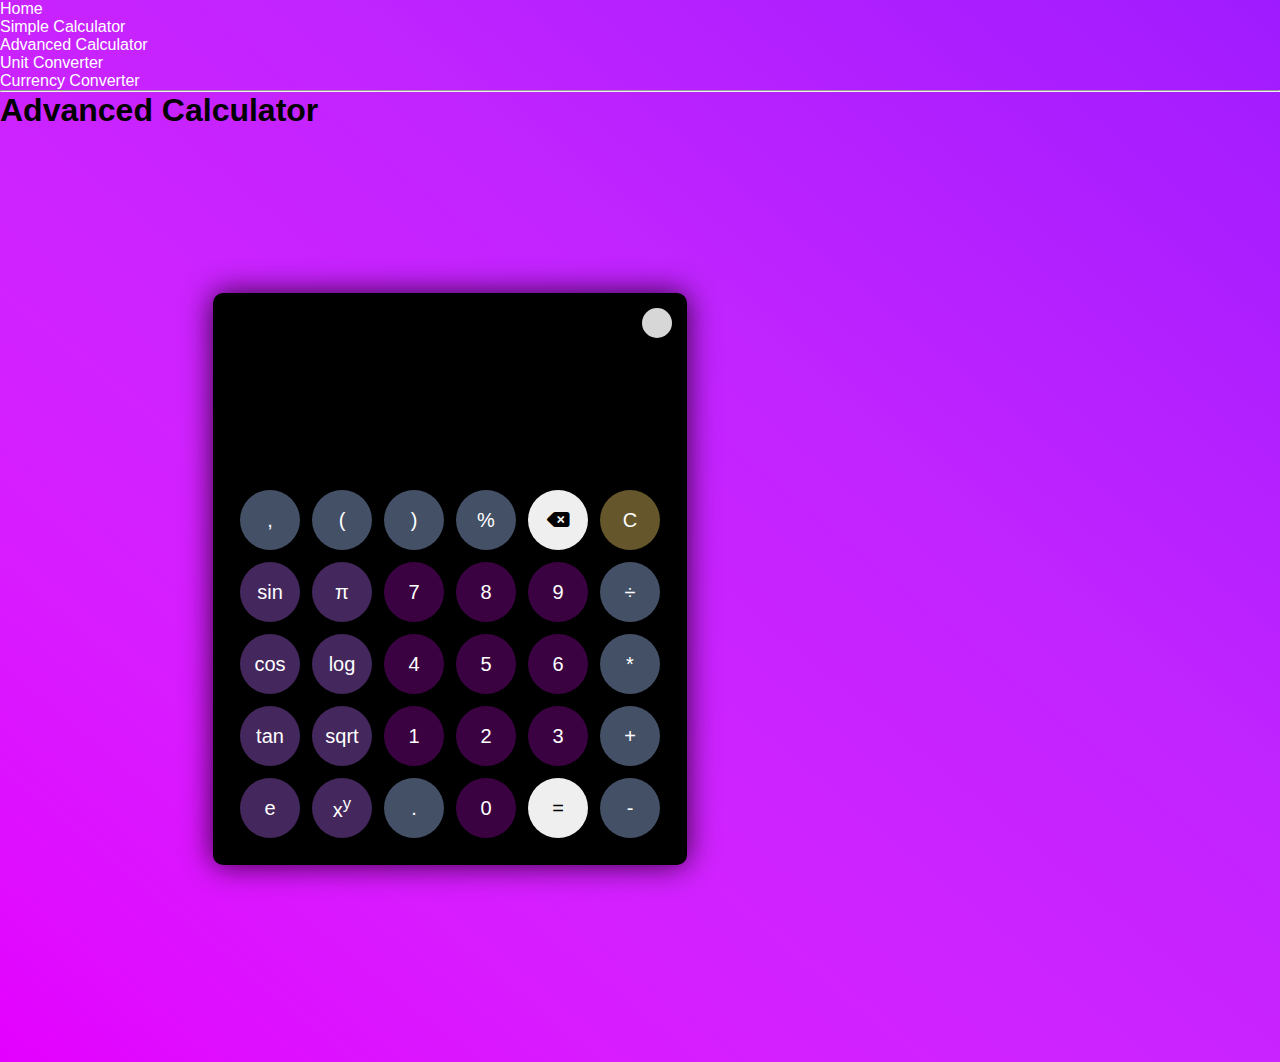
<file: src/advanced_calculator.html>
<!DOCTYPE html>
<html lang="en">
<head>
    
    <!-- METADATA -->

    <meta charset="UTF-8">
    <meta http-equiv="X-UA-Compatible" content="IE=edge">
    <meta name="viewport" content="width=device-width, initial-scale=1.0">

    <!-- FONT AWESOME -->

    <link rel="stylesheet"
    href="https://cdnjs.cloudflare.com/ajax/libs/font-awesome/6.2.0/css/all.min.css">

    <!-- GOOGLE FONT -->

    <link rel="preconnect" href="https://fonts.googleapis.com">
    <link rel="preconnect" href="https://fonts.gstatic.com" crossorigin>
    <link href="https://fonts.googleapis.com/css2?family=Ubuntu:wght@500&display=swap" rel="stylesheet">

    <!-- EXTERNAL FILES -->

    <link rel="stylesheet" href="static/advanced_calculator.css">

    <title>Pocket Calculator</title>

</head>
<body>

    <!-- NAVIGATION -->

    <ul class="navigation">

        <li><a href="index.html">Home</a></li>
        <li><a href="calculator.html">Simple Calculator</a></li>
        <li><a href="advanced_calculator.html">Advanced Calculator</a></li>
        <li><a href="conversion.html">Unit Converter</a></li>
        <li><a href="currency_conversion.html">Currency Converter</a></li>

    </ul>

    <hr>

    <h1>Advanced Calculator</h1> 

    <!-- SCIENTIFIC CALCULATOR -->

    <div class="container">

        <div class="calculator dark">

            <!-- THEME TOGGLE -->

            <div class="theme-toggle">

                <i class="toggle"></i>

            </div>

            <!-- WHERE DISPLAY SHOWS -->

            <div class="display">

                <div id="display"></div>

            </div>

            <!-- TABLE FOR THE BUTTONS -->

            <div class="buttons">

                <table>

                    <tr> <!-- 1st ROW -->

                        <td><button class="operator" id=",">,</button></td>
                        <td><button class="operator" id="(">(</button></td>
                        <td><button class="operator" id=")">)</button></td>
                        <td><button class="operator" id="%">%</button></td>
                        <td><button class="backspace" id="backspace"><i class="fa-solid fa-delete-left"></i></button></td>
                        <td><button class="clear" id="clear">C</button></td>

                    </tr>

                    <tr> <!-- 2nd ROW -->

                        <td><button class="function" id="Math.sin(">sin</button></td>
                        <td><button class="function" id="3.14159265359">π</button></td>
                        <td><button class="number" id="7">7</button></td>
                        <td><button class="number" id="8">8</button></td>
                        <td><button class="number" id="9">9</button></td>
                        <td><button class="operator" id="/">&divide;</button></td>

                    </tr>

                    <tr> <!-- 3rd ROW -->

                        <td><button class="function" id="Math.cos(">cos</button></td>
                        <td><button class="function" id="Math.log(">log</button></td>
                        <td><button class="number" id="4">4</button></td>
                        <td><button class="number" id="5">5</button></td>
                        <td><button class="number" id="6">6</button></td>
                        <td><button class="operator" id="*">*</button></td>

                    </tr>

                    <tr> <!-- 4th ROW -->

                        <td><button class="function" id="Math.tan(">tan</button></td>
                        <td><button class="function" id="Math.sqrt(">sqrt</i></button></td>
                        <td><button class="number" id="1">1</button></td>
                        <td><button class="number" id="2">2</button></td>
                        <td><button class="number" id="3">3</button></td>
                        <td><button class="operator" id="+">+</button></td>

                    </tr>

                    <tr> <!-- 5th ROW -->

                        <td><button class="function" id="Math.E">e</button></td>
                        <td><button class="function" id="Math.pow(">x<sup>y</sup></button></td>
                        <td><button class="operator" id=".">.</button></td>
                        <td><button class="number" id="0">0</button></td>
                        <td><button class="equal" id="equal">=</button></td>
                        <td><button class="operator" id="-">-</button></td>

                    </tr>
                    

                </table>

            </div>

        </div>

    </div>

    <!-- SCRIPT -->

    <script src="logic/calculator.js"></script>
    
</body>
</html>
</file>
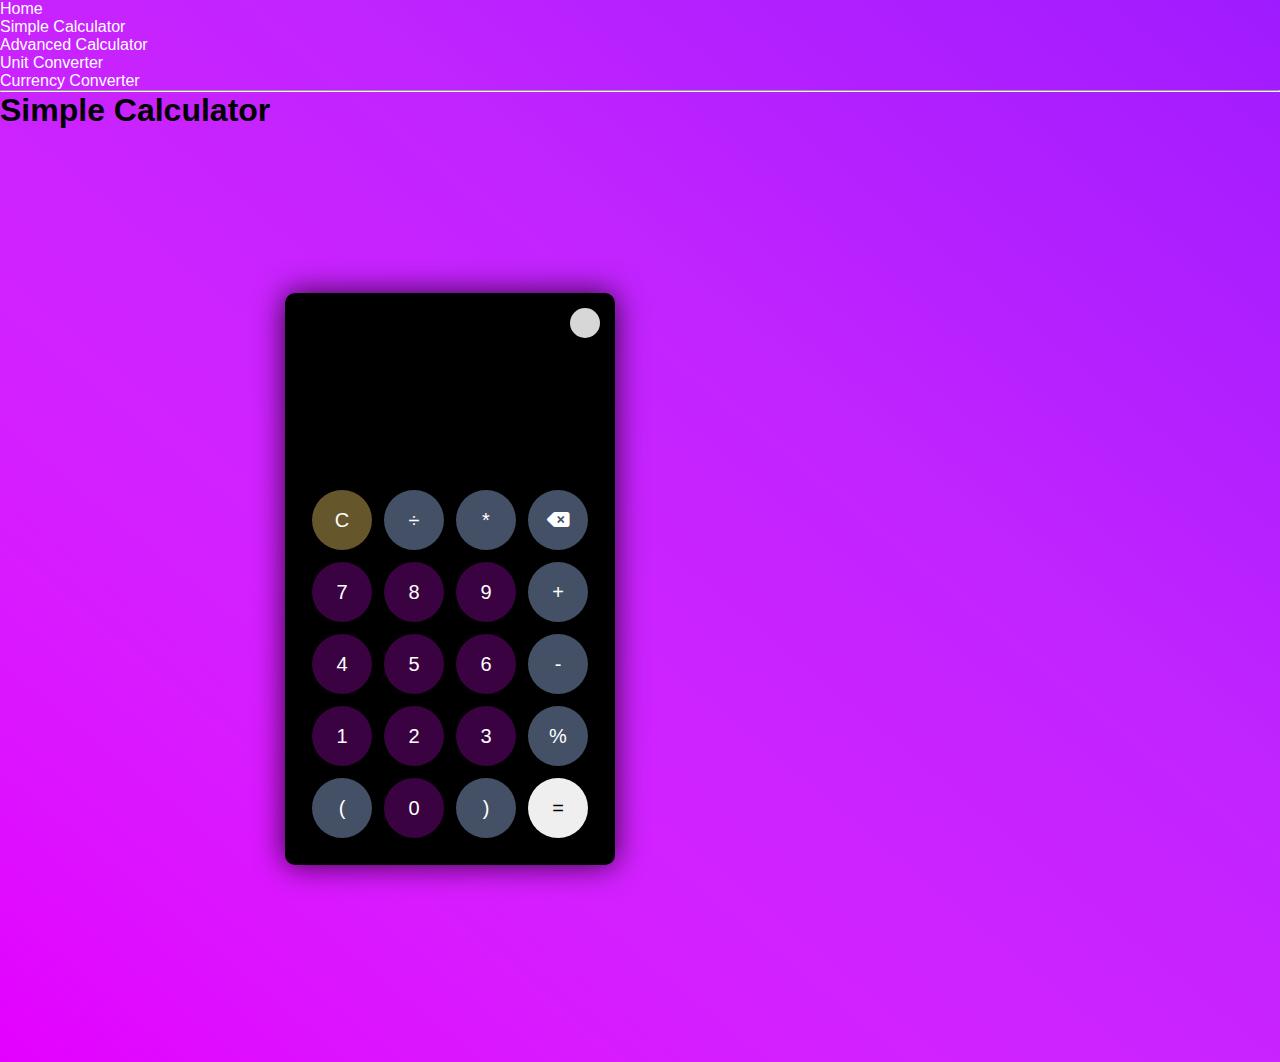
<file: src/calculator.html>
<!DOCTYPE html>
<html lang="en">
<head>

    <!-- METADATA -->

    <meta charset="UTF-8">
    <meta http-equiv="X-UA-Compatible" content="IE=edge">
    <meta name="viewport" content="width=device-width, initial-scale=1.0">

    <!-- FONT AWESOME -->

    <link rel="stylesheet"
    href="https://cdnjs.cloudflare.com/ajax/libs/font-awesome/6.2.0/css/all.min.css">

    <!-- GOOGLE FONT -->

    <link rel="preconnect" href="https://fonts.googleapis.com">
    <link rel="preconnect" href="https://fonts.gstatic.com" crossorigin>
    <link href="https://fonts.googleapis.com/css2?family=Ubuntu:wght@500&display=swap" rel="stylesheet">

    <!-- EXTERNAL FILES -->

    <link rel="stylesheet" href="static/calculator.css">

    <title>Pocket Calculator</title>

</head>
<body>

    <!-- NAVIGATION -->

    <ul class="navigation">

        <li><a href="index.html">Home</a></li>
        <li><a href="calculator.html">Simple Calculator</a></li>
        <li><a href="advanced_calculator.html">Advanced Calculator</a></li>
        <li><a href="conversion.html">Unit Converter</a></li>
        <li><a href="currency_conversion.html">Currency Converter</a></li>

    </ul>

    <hr>

    <!-- CALCULATOR -->

    <h1>Simple Calculator</h1>

    <div class="container"> 

        <div class="calculator dark">

            <!-- THEME TOGGLE -->

            <div class="theme-toggle">

                <i class="toggle"></i>

            </div>

            <!-- WHERE DISPLAY SHOWS -->

            <div class="display">

                <div id="display"></div>

            </div>

            <!-- TABLE FOR THE BUTTONS -->

            <div class="buttons">

                <table>

                    <tr> <!-- 1st ROW -->

                        <td><button class="operator" id="clear">C</button></td>
                        <td><button class="operator" id="/">&divide;</button></td>
                        <td><button class="operator" id="*">*</button></td>
                        <td><button class="operator" id="backspace">
                            <i class="fa-solid fa-delete-left"></i>
                        </button>
                        </td>

                    </tr>

                    <tr> <!-- 2nd ROW -->

                        <td><button class="number" id="7">7</button></td>
                        <td><button class="number" id="8">8</button></td>
                        <td><button class="number" id="9">9</button></td>
                        <td><button class="operator" id="+">+</button></td>

                    </tr>

                    <tr> <!-- 3rd ROW -->

                        <td><button class="number" id="4">4</button></td>
                        <td><button class="number" id="5">5</button></td>
                        <td><button class="number" id="6">6</button></td>
                        <td><button class="operator" id="-">-</button></td>
                        
                    </tr>

                    <tr> <!-- 4th ROW -->

                        <td><button class="number" id="1">1</button></td>
                        <td><button class="number" id="2">2</button></td>
                        <td><button class="number" id="3">3</button></td>
                        <td><button class="operator" id="%">%</button></td>

                    </tr>

                    <tr> <!-- 5th ROW -->

                        <td><button class="operator" id="(">(</button></td>
                        <td><button class="number" id="0">0</button></td>
                        <td><button class="operator" id=")">)</button></td>
                        <td><button class="equal" id="equal">=</button></td>

                    </tr>

                </table>

            </div>

        </div>

    </div>

    <!-- SCRIPT -->

    <script src="logic/calculator.js"></script>
    
</body>
</html>
</file>
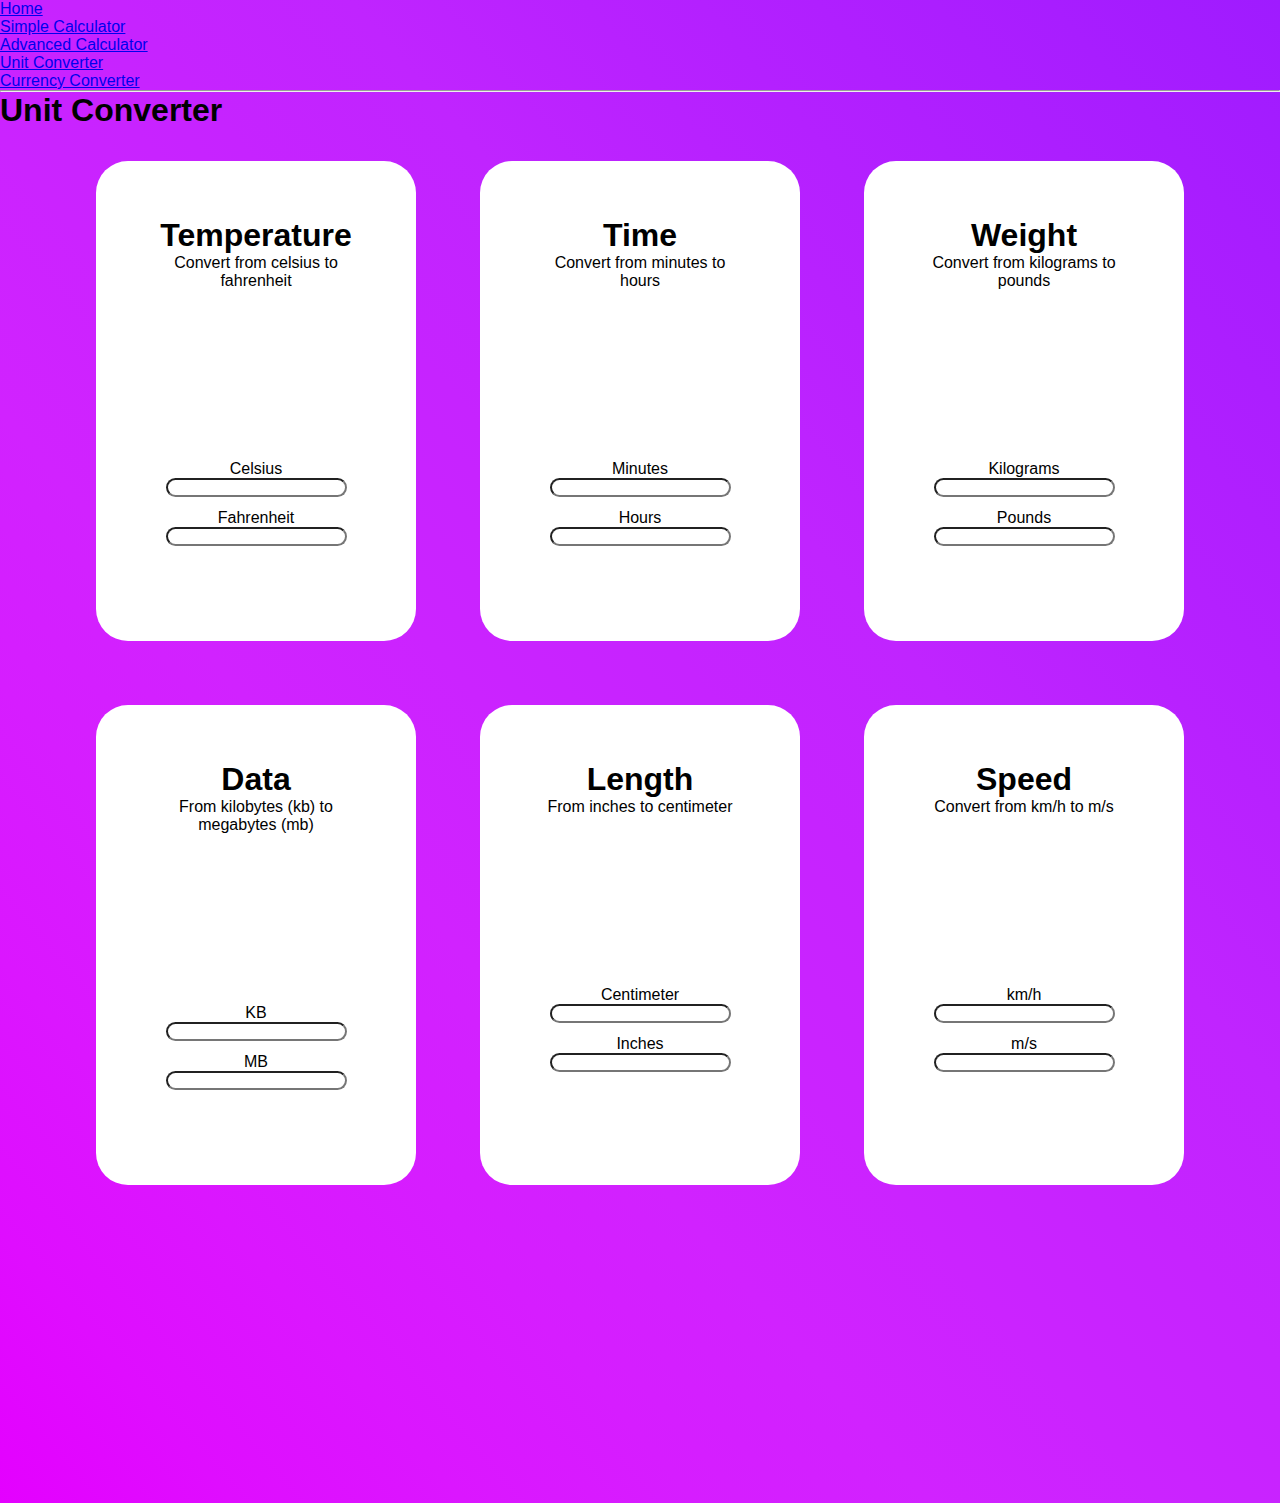
<file: src/conversion.html>
<!DOCTYPE html>
<html lang="en">
<head>
    
    <!-- METADATA -->

    <meta charset="UTF-8">
    <meta http-equiv="X-UA-Compatible" content="IE=edge">
    <meta name="viewport" content="width=device-width, initial-scale=1.0">

    <!-- FONT AWESOME -->

    <link rel="stylesheet"
    href="https://cdnjs.cloudflare.com/ajax/libs/font-awesome/6.2.0/css/all.min.css">

    <!-- GOOGLE FONT -->

    <link rel="preconnect" href="https://fonts.googleapis.com">
    <link rel="preconnect" href="https://fonts.gstatic.com" crossorigin>
    <link href="https://fonts.googleapis.com/css2?family=Ubuntu:wght@500&display=swap" rel="stylesheet">

    <!-- EXTERNAL FILES -->

    <link rel="stylesheet" href="static/conversion.css">

    <title>Pocket Calculator</title>

</head>
<body>

    <!-- NAVIGATION -->

    <ul class="navigation">

        <li><a href="index.html">Home</a></li>
        <li><a href="calculator.html">Simple Calculator</a></li>
        <li><a href="advanced_calculator.html">Advanced Calculator</a></li>
        <li><a href="conversion.html">Unit Converter</a></li>
        <li><a href="currency_conversion.html">Currency Converter</a></li>

    </ul>

    <hr>

    <!-- UNIT CONVERTER -->

    <h1>Unit Converter</h1>

    <!-- 1st Row-->

    <div class="row">

        <div class="column"> <!-- Temperature Converter -->

            <div class="header">

                <h1>Temperature</h1>
                <p>Convert from celsius to fahrenheit</p>

            </div>

            <div class="container"> <!-- Container for CELSIUS -->

                <label for="celsius">Celsius</label>
                <input type="number" id="celsius" oninput="convertToFahrenheit()">

            </div>

            <div class="container"> <!-- Container for FAHRENHEIT-->

                <label for="fahrenheit">Fahrenheit</label>
                <input type="number" id="fahrenheit" oninput="convertToCelsius()">

            </div>

        </div>

        <div class="column"> <!-- Time Converter -->

            <div class="header">

                <h1>Time</h1>
                <p>Convert from minutes to hours</p>

            </div>

            <div class="container"> <!-- Container for MINUTES -->

                <label for="minute">Minutes</label>
                <input type="number" id="minute" oninput="convertToHours()">

            </div>

            <div class="container"> <!-- Container for HOURS -->

                <label for="hour">Hours</label>
                <input type="number" id="hour" oninput="convertToMinutes()">

            </div>

        </div>

        <div class="column"> <!-- Weight Converter -->

            <div class="header"> 

                <h1>Weight</h1>
                <p>Convert from kilograms to pounds</p>

            </div>

            <div class="container"> <!-- Container for KILOGRAM -->

                <label for="kilogram">Kilograms</label>
                <input type="number" id="kilogram" oninput="convertToPound()">

            </div>

            <div class="container"> <!-- Container for POUNDS --> 

                <label for="pound">Pounds</label>
                <input type="number" id="pound" oninput="convertToKilogram()">

            </div>

        </div>

    </div>

    <!-- 2nd ROW -->

    <div class="row">

        <div class="column"> <!-- Data Size Converter -->

            <div class="header">

                <h1>Data</h1>
                <p>From kilobytes (kb) to megabytes (mb)</p>

            </div>

            <div class="container"> <!-- Container for Kilobyte -->

                <label for="kilobyte">KB</label>
                <input type="number" id="kilobyte" oninput="convertToMegabyte()">

            </div>

            <div class="container"> <!-- Container for Megabyte-->

                <label for="megabyte">MB</label>
                <input type="number" id="megabyte" oninput="convertToKilobyte()">

            </div>

        </div>

        <div class="column"> <!-- Length Converter -->

            <div class="header">

                <h1>Length</h1>
                <p>From inches to centimeter</p>

            </div>

            <div class="container"> <!-- Container for CENTIMETER -->

                <label for="centimeter">Centimeter</label>
                <input type="number" id="centimeter" oninput="convertToInches()">

            </div>

            <div class="container"> <!-- Container for INCHES -->

                <label for="inches">Inches</label>
                <input type="number" id="inches" oninput="convertToCentimeter()">

            </div>

        </div>

        <div class="column"> <!-- Speed Converter -->

            <div class="header"> 

                <h1>Speed</h1>
                <p>Convert from km/h to m/s</p>

            </div>

            <div class="container"> <!-- Container for km/h -->

                <label for="kmInHour">km/h</label>
                <input type="number" id="kmInHour" oninput="convertToMeterInSecond()">

            </div>

            <div class="container"> <!-- Container for m/s --> 

                <label for="meterInSecond">m/s</label>
                <input type="number" id="meterInSecond" oninput="convertToKmInHour()">

            </div>

        </div>

    </div>

    <!-- SCRIPT -->

    <script src="logic/conversion.js"></script>
    
</body>
</html>
</file>
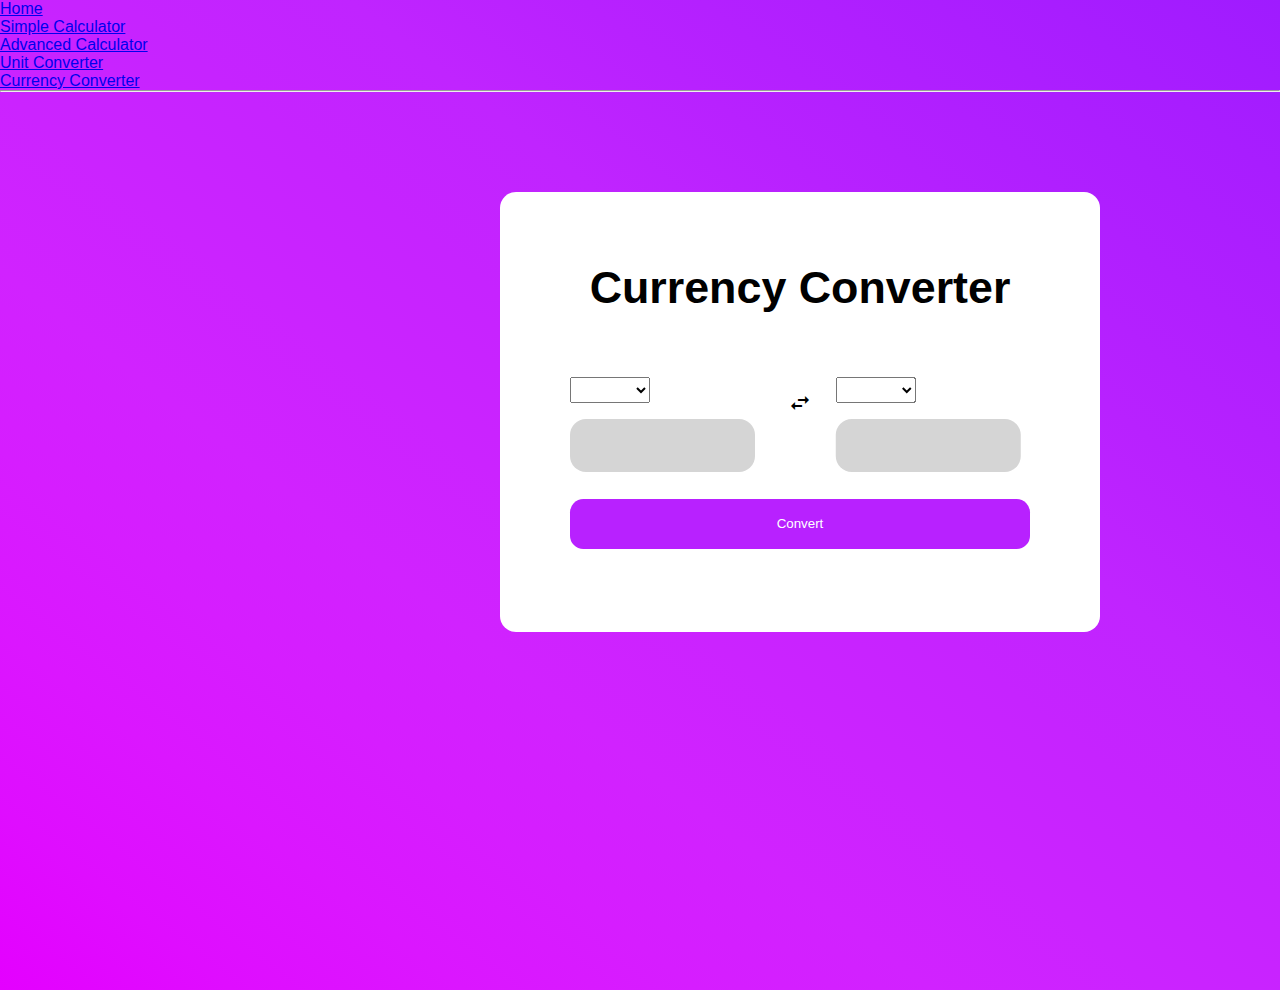
<file: src/currency_conversion.html>
<!DOCTYPE html>
<html lang="en">
<head>
    
    <!-- METADATA -->

    <meta charset="UTF-8">
    <meta http-equiv="X-UA-Compatible" content="IE=edge">
    <meta name="viewport" content="width=device-width, initial-scale=1.0">

    <!-- FONT AWESOME -->

    <link rel="stylesheet"
    href="https://cdnjs.cloudflare.com/ajax/libs/font-awesome/6.2.0/css/all.min.css">

    <!-- GOOGLE API's -->

    <link rel="preconnect" href="https://fonts.googleapis.com">
    <link rel="preconnect" href="https://fonts.gstatic.com" crossorigin>
    <link href="https://fonts.googleapis.com/css2?family=Ubuntu:wght@500&display=swap"
    rel="stylesheet">
    <link href="https://fonts.googleapis.com/icon?family=Material+Icons"
    rel="stylesheet">

    <!-- EXTERNAL FILES -->

    <link rel="stylesheet" href="static/currency_conversion.css">

    <title>Pocket Calculator</title>

</head>
<body>

    <!-- NAVIGATION -->

    <ul class="navigation"> 

        <li><a href="index.html">Home</a></li>
        <li><a href="calculator.html">Simple Calculator</a></li>
        <li><a href="advanced_calculator.html">Advanced Calculator</a></li>
        <li><a href="conversion.html">Unit Converter</a></li>
        <li><a href="currency_conversion.html">Currency Converter</a></li>

    </ul>

    <hr>

    <!-- CURRENCY CONVERTER -->

    <div class="convertor-container">

        <div class="container">

            <h1>Currency Converter</h1>

            <div class="rate"> <!-- DISPLAYS CURRENCY -->

                <div class="first-rate"></div> 
                <div class="second-rate"></div>

            </div>

            <div class="content-container">

                <div class="initial"> <!-- USER INPUT -->

                    <div class="options"><select name="" id=""></select></div>
                    <div class="input"><input type="number"></div>

                </div>

                <span class="material-icons swap">swap_horiz</span> <!-- GOOGLE SWAP ICON -->

                <div class="target"> <!-- OUTPUT -->

                    <div class="options"><select name="" id=""></select></div>
                    <div class="input"><input disabled type="number"></div>

                </div>

            </div>

            <!-- BUTTON FOR CONVERTING -->

            <button class="result">Convert</button>

        </div>

    </div>

    <!-- SCRIPT -->

    <script src="logic/currency_conversion.js"></script>
    
</body>
</html>
</file>
<file: src/static/advanced_calculator.css>
/*

GENERAL STYLE

COLOUR PALETTE:

Primary #9911A8, #DB00F5 Purple

Secondary #0FF5BA, #08A880 CYAN

Accent #F5BD18 Yellow

*/
 
* {

    padding: 0;
    margin: 0;
    outline: 0;
    box-sizing: border-box;
    transition: 0.4s ease-out;

}

body {

    font-family: sans-serif;
    background-image: linear-gradient(to left bottom, #9f1bff,
    #a81dff, #b01fff, #b821ff, #c024ff, #c623ff, #cb23ff, #d122ff,
    #d61dff, #db16ff, #df0dff, #e400ff);
    background-position: center;
    background-repeat: no-repeat;
    background-size: cover;
    width: 100vw;
    height: 118vh;

}

a {

    text-decoration: none;
    color: white;

}

.container {

    height: 100vh;
    width: 100vh;
    display: grid;
    place-items: center;

}

.calculator {

    position: relative;
    height: auto;
    width: auto;
    padding: 20px;
    border-radius: 10px;
    box-shadow: 0 0 30px #2d0432;

}

.theme-toggle {

    position: absolute;
    top: 30px;
    right: 30px;
    cursor: pointer;
    color: #08A880;
    z-index: 1;

}

.theme-toggle::before {

    content: "";
    position: absolute;
    background-color: rgb(215, 215, 215);
    height: 30px;
    width: 30px;
    border-radius: 50%;
    top: 50%;
    transform: translate(-50%, -50%);
    z-index: -1;

}

.theme-toggler.active {

    color: #08A880;

}

.theme-toggler.active::before {

    color: #F5BD18;

}

#display {

    display: flex;
    width: auto;
    max-width: 420px;
    height: 150px;
    margin: 0.10px;
    align-items: flex-end;
    justify-content: flex-end;
    font-size: 30px;
    margin-bottom: 20px;
    overflow-x: scroll;

}

#display::-webkit-scrollbar {

    display: grid;
    height: 3px;

}

button {

    height: 60px;
    width: 60px;
    border: 0;
    border-radius: 30px;
    margin: 5px;
    font-size: 20px;
    cursor: pointer;

}

button:hover {

    transform: scale(1.1);

}

/* LIGHT THEME */

.calculator {

    background-color: white;

}

.calculator #display {

    color: black;

}

.calculator button#clear {

    background-color: #F5BD18;
    color: white;

}

.calculator button.number {

    background-color: #DB00F5;
    color: white;

}

.calculator button.operator {

    background-color: #08A880;
    color: white;

}

.calculator button.function {

    background-color: #8c15ee;
    color: white;

}

/* DARK THEME */

.calculator.dark {

    background-color: black;

}

.calculator.dark #display {

    color: white;

}

.calculator.dark button#clear {

    background-color: #65572b;
    color: white;

}

.calculator.dark button.number {

    background-color: #3b0242;
    color: white;

}

.calculator.dark button.operator {

    background-color: rgb(68, 80, 102);
    color: white;

}

.calculator.dark button.function {

    background-color: #44275c;
    color: white;

}

.calculator.equal {

    background-color: #65572b;

}
</file>
<file: src/static/calculator.css>
/*

GENERAL STYLE

COLOUR PALETTE:

Primary #9911A8, #DB00F5 Purple

Secondary #0FF5BA, #08A880 CYAN

Accent #F5BD18 Yellow

*/
 
* {

    padding: 0;
    margin: 0;
    outline: 0;
    box-sizing: border-box;
    transition: 0.4s ease-out;

}

body {

    font-family: sans-serif;
    background-image: linear-gradient(to left bottom, #9f1bff,
    #a81dff, #b01fff, #b821ff, #c024ff, #c623ff, #cb23ff, #d122ff,
    #d61dff, #db16ff, #df0dff, #e400ff);
    background-position: center;
    background-repeat: no-repeat;
    background-size: cover;
    width: 100vw;
    height: 118vh;

}

a {

    text-decoration: none;
    color: white;

}

.container {

    height: 100vh;
    width: 100vh;
    display: grid;
    place-items: center;

}

.calculator {

    position: relative;
    height: auto;
    width: auto;
    padding: 20px;
    border-radius: 10px;
    box-shadow: 0 0 30px #2d0432;

}

.theme-toggle {

    position: absolute;
    top: 30px;
    right: 30px;
    cursor: pointer;
    color: #08A880;
    z-index: 1;

}

.theme-toggle::before {

    content: "";
    position: absolute;
    background-color: rgb(215, 215, 215);
    height: 30px;
    width: 30px;
    border-radius: 50%;
    top: 50%;
    transform: translate(-50%, -50%);
    z-index: -1;

}

.theme-toggler.active {

    color: #08A880;

}

.theme-toggler.active::before {

    color: #F5BD18;

}

#display {

    display: flex;
    width: auto;
    max-width: 270px;
    height: 150px;
    margin: 0.10px;
    align-items: flex-end;
    justify-content: flex-end;
    font-size: 30px;
    margin-bottom: 20px;
    overflow-x: scroll;

}

#display::-webkit-scrollbar {

    display: grid;
    height: 3px;

}

button {

    height: 60px;
    width: 60px;
    border: 0;
    border-radius: 30px;
    margin: 5px;
    font-size: 20px;
    cursor: pointer;

}

button:hover {

    transform: scale(1.1);

}

/* LIGHT THEME */

.calculator {

    background-color: white;

}

.calculator #display {

    color: black;

}

.calculator button#clear {

    background-color: #F5BD18;
    color: white;

}

.calculator button.number {

    background-color: #DB00F5;
    color: white;

}

.calculator button.operator {

    background-color: #08A880;
    color: white;

}

/* DARK THEME */

.calculator.dark {

    background-color: black;

}

.calculator.dark #display {

    color: white;

}

.calculator.dark button#clear {

    background-color: #65572b;
    color: white;

}

.calculator.dark button.number {

    background-color: #3b0242;
    color: white;

}

.calculator.dark button.operator {

    background-color: rgb(68, 80, 102);
    color: white;

}

.calculator.equal {

    background-color: #65572b;

}
</file>
<file: src/static/conversion.css>
*, *::before, *::after {

    margin: 0;
    padding: 0;

}

body {

    font-family: sans-serif;
    background-image: linear-gradient(to left bottom, #9f1bff,
    #a81dff, #b01fff, #b821ff, #c024ff, #c623ff, #cb23ff, #d122ff,
    #d61dff, #db16ff, #df0dff, #e400ff);
    background-position: center;
    background-repeat: no-repeat;
    background-size: cover;
    width: 100vw;
    height: 167vh;
    
}

.row {

    display: flex;
    justify-content: center;
    align-items: center;

}

.column {

    box-sizing: border-box;
    flex-direction: column;
    text-align: center;
    background-color: white;
    padding: 3.5em;
    margin: 2em;
    width: 20em;
    height: 30em;
    border-radius: 2em;
    box-shadow: 2em black;

}

.header {

    padding-bottom: 10em;

}

.container {

    padding: 0.2em;
    margin: 0.4em;
    position: relative;

}

input {

    border-radius: 1em;
    outline: none;

}
</file>
<file: src/static/currency_conversion.css>
/*

GENERAL STYLE

COLOUR PALETTE:

Primary #9911A8, #DB00F5 Purple

Secondary #0FF5BA, #08A880 CYAN

Accent #F5BD18 Yellow

*/

* {

    margin: 0;
    padding: 0;
    box-sizing: border-box;

}
  
body {

    font-family: sans-serif;
    background-image: linear-gradient(to left bottom, #9f1bff,
    #a81dff, #b01fff, #b821ff, #c024ff, #c623ff, #cb23ff, #d122ff,
    #d61dff, #db16ff, #df0dff, #e400ff);
    background-position: center;
    background-repeat: no-repeat;
    background-size: cover;
    height: 110vh;

}

.convertor-container {

    display: flex;

}

.container {

    background-color: white;
    margin: 100px;
    margin-left: 500px;
    height: 440px;
    width: 600px;
    padding: 70px;
    box-shadow: 0px 0px 50px solid black;
    border-radius: 1em;

}

.container h1 {

    color: black;
    text-align: center;
    font-size: 2.8em;

}

.rate {

    margin-top: 4em;

}

.first-rate {

    color: black;

}

.second-rate {

    margin-top: 1em;
    font-size: 1em;

}

.content-container {

    display: flex;
    flex-direction: row;
    justify-content: space-between;
    margin-top: 1em;

}

.swap {

    align-items: flex-end;
    padding: 0.6em;
    cursor: pointer;

}

.options select {

    padding: 2%;
    width: 80px;

}

.input input {

    all: unset;
    display: inline-block;
    margin-top: 1em;
    width: 172px;
    height: 40px;
    padding: 0.4em;
    background-color: rgb(213, 213, 213);
    color: rgb(109, 109, 109);
    border: none;
    border-radius: 1em;

}

.target {

    transform: translateX(-5%);

}

.result {

    margin-top: 2em;
    width: 100%;
    height: 50px;
    text-align: center;
    color: white;
    background-color: #b821ff;
    outline: none;
    border: none;
    border-radius: 1em;
}

.result:hover {

    background-color: #b848fe;

}
</file>
